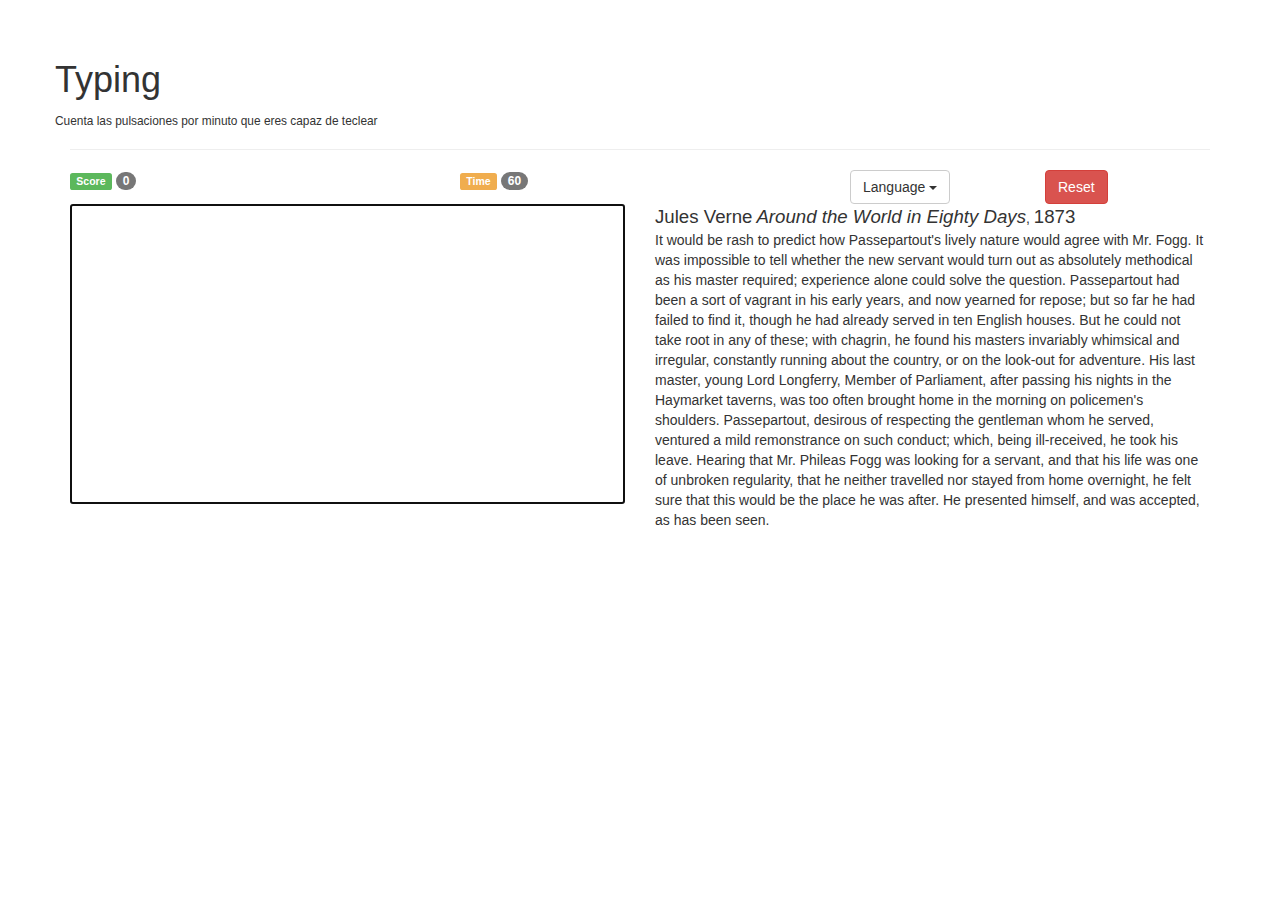
<file: typing.html>
<!doctype html>
<html>
	<head>
		<meta charset="UTF-8"/>
		<title>Typing</title>

		<script type="text/javascript" src="js/jquery-1.11.1.min.js"></script>
		<script type="text/javascript" src="js/bootstrap.min.js"></script>
		<script type="text/javascript" src="js/main.js"></script>
		
		<link rel="stylesheet" href="css/main.css" />
		<link rel="stylesheet" href="css/bootstrap.min.css" />
	</head>
	<body>
		<header>
			<div class="container">
				<div class="page-header">
					<div class="row">
						<h1>Typing</h1>
						<p><small>Cuenta las pulsaciones por minuto que eres capaz de teclear</small></p>
					</div>
				</div>
			</div>
		</header>
		<div class="container">
			<div class="row">
				<div class="col-lg-4">
					<span class="label label-success">Score</span> <span id="count" class="badge">0</span>
				</div>
				<div class="col-lg-4">
					<span class="label label-warning">Time</span> <span id="timer" class="badge">0</span>
				</div>
				<div class="col-lg-2">
					<div class="dropdown">
						<button class="btn btn-default dropdown-toggle" type="button" id="dropdownMenu1" data-toggle="dropdown">
							Language
							<span class="caret"></span>
						</button>
						<ul id="language" class="dropdown-menu" role="menu" aria-labelledby="dropdownMenu1">
							<li role="presentation"><a role="menuitem" tabindex="0" href="#">Castellano</a></li>
							<li role="presentation"><a role="menuitem" tabindex="1" href="#">English</a></li>
						</ul>
					</div>
				</div>
				<div class="col-lg-2">
					<button class="btn btn-danger" id="reset">Reset</button>
				</div>
			</div>
		</div>
		<div class="container">
			<div class="row">
				<div class="col-lg-6">
					<textarea id="write"></textarea>
				</div>
				<div class="col-lg-6">
					<span id="author"></span>
					<span id="title"></span>,
					<span id="year"></span>
					<span id="text"></span>
				</div>
			</div>
		</div>
		
	</body>
</html>
</file>
<file: css/main.css>
.ko {
	color: red;
}
.end {
	color: blue;
}
#author, #title, #year {
	font-size: 14pt;
}
#title {
	font-style: italic;
}
#text {
	display: block;
}
textarea {
	resize: none;
	width: 100%;
	height: 300px;
}
</file>
